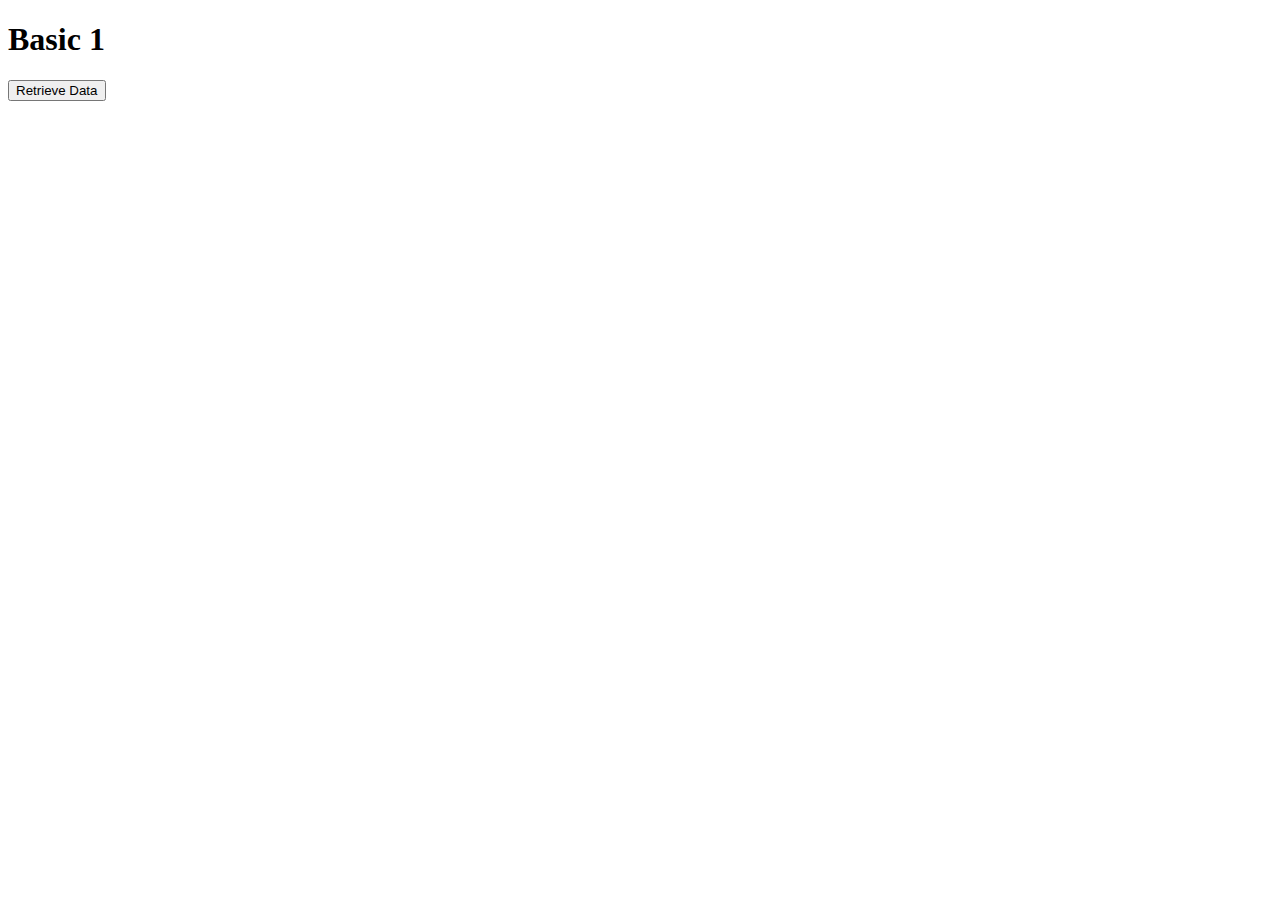
<file: Basic/index.html>
<!DOCTYPE html>
<html lang="en">
<head>
    <meta charset="UTF-8">
    <meta name="viewport" content="width=device-width, initial-scale=1.0">
    <meta http-equiv="X-UA-Compatible" content="ie=edge">
    <title>Basic 1</title>
</head>
<body>
    <h1>Basic 1</h1>
    <button type="button" onclick="loadData()">Retrieve Data</button>
    <div>
        <p id="placeholder"></p>
    </div>
    <script>
        function loadData() {
            let xhttp = new XMLHttpRequest();

            xhttp.onload = function(){
                if (this.status === 200) {
                    document.getElementById("placeholder").innerHTML = this.responseText;
                };
            };
            xhttp.open("GET","data.txt",true);
            xhttp.send();
        };
   
    </script>
</body>
</html>
</file>
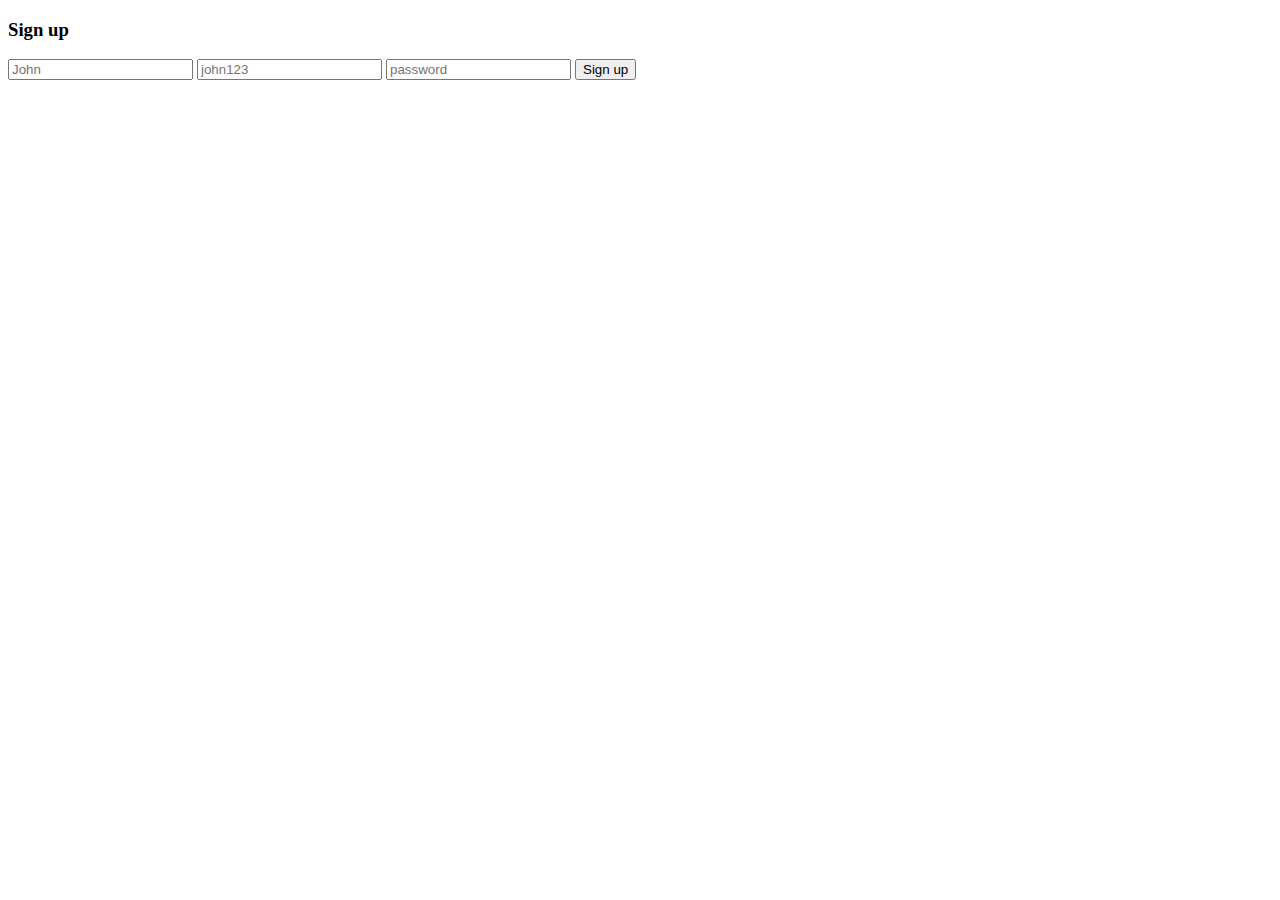
<file: Challenge/index.html>
<!DOCTYPE html>
<html lang="en">
<head>
    <meta charset="UTF-8">
    <meta name="viewport" content="width=device-width, initial-scale=1.0">
    <meta http-equiv="X-UA-Compatible" content="ie=edge">
    <title>Ajax login</title>
    <script src="https://ajax.googleapis.com/ajax/libs/jquery/3.2.1/jquery.min.js"></script>
</head>
<body>
    <h3>Sign up</h3>
    <form id="reg" action="validation.php" method="POST">
        <input type="text" name="name" placeholder="John">
        <input type="text" name="user_name" id="user_name" placeholder="john123">
        <input type="password" name="password" placeholder="password">
        <input type="submit" name="sign-up" id="sign-up" value="Sign up">
    </form>
    <p id="message"></p>
    <script src="validation.js"></script>
    <script>
        // Variable to hold request
        var request;
        // Bind to the submit event of our form
        $("#reg").submit(function(event){
            // Prevent default posting of form - put here to work in case of errors
            event.preventDefault();
            // Abort any pending request
            if (request) {
                request.abort();
            }
            // setup some local variables
            var $form = $(this);
            // Let's select and cache all the fields
            var $inputs = $form.find("input, select, button, textarea");
            // Serialize the data in the form
            var serializedData = $form.serialize();
            // Let's disable the inputs for the duration of the Ajax request.
            // Note: we disable elements AFTER the form data has been serialized.
            // Disabled form elements will not be serialized.
            $inputs.prop("disabled", true);
        
            // Fire off the request to /form.php
            request = $.ajax({
                url: "/php_exercises/FSWD40-Ajax-Day01/Challenge/registration.php",
                type: "post",
                data: serializedData
            });
        
            // Callback handler that will be called on success
            request.done(function (response, textStatus, jqXHR){
                // Log a message to the console
                console.log("Hooray, it worked!");
            });
        
            // Callback handler that will be called on failure
            request.fail(function (jqXHR, textStatus, errorThrown){
                // Log the error to the console
                console.error(
                    "The following error occurred: "+
                    textStatus, errorThrown
                );
            });
        
            // Callback handler that will be called regardless
            // if the request failed or succeeded
            request.always(function () {
                // Reenable the inputs
                $inputs.prop("disabled", false);
            });
        });
    </script>
</body>
</html>
</file>
